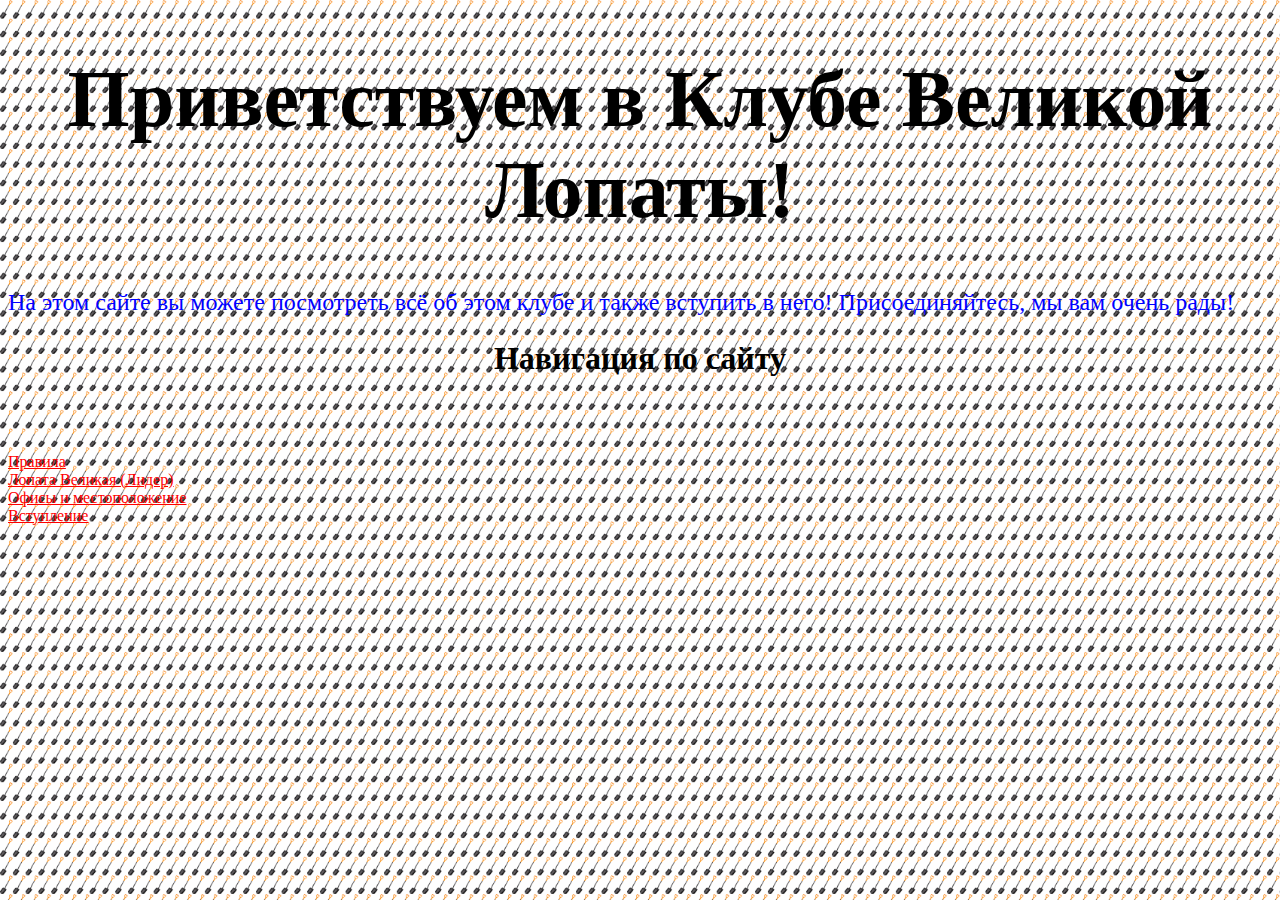
<file: index.html>
<!DOCTYPE html>
<html lang="ru-RU" style="font-family:'Trebuchet MS';">
    <style>
        body {
            background-image: url('lopata.png') ;
            background-size: 1%;
        }
        a:link, a:visited, a:hover, a:active {
            color:red;
        }
    </style>
    <head>
        <title>Главная</title>
        <link rel="icon" href="1lopata.ico">
    </head>
<body>
    <h1 style="text-align: center; font-size: 500%;"> Приветствуем в Клубе Великой Лопаты!</h1>
    <p style="font-size: 150%; color:blue"> На этом сайте вы можете посмотреть <span title="Правила, требования и т.д."> всё </span>об этом клубе и также вступить в него! Присоединяйтесь, мы вам очень рады!</p>
    <h1 style="text-align: center; font-size: 200%;"> Навигация по сайту</h1>
    <br>
    <br>
    <br>
    <a href="rules.html">Правила</a> <br>
    <a href="ShovelTheGreat.html">Лопата Великая (Лидер)</a> <br>
    <a href="unaccessable.html">Офисы и местоположение</a> <br>
    <a href="meet.html">Вступление</a> <br>
</body>
</html>
</file>
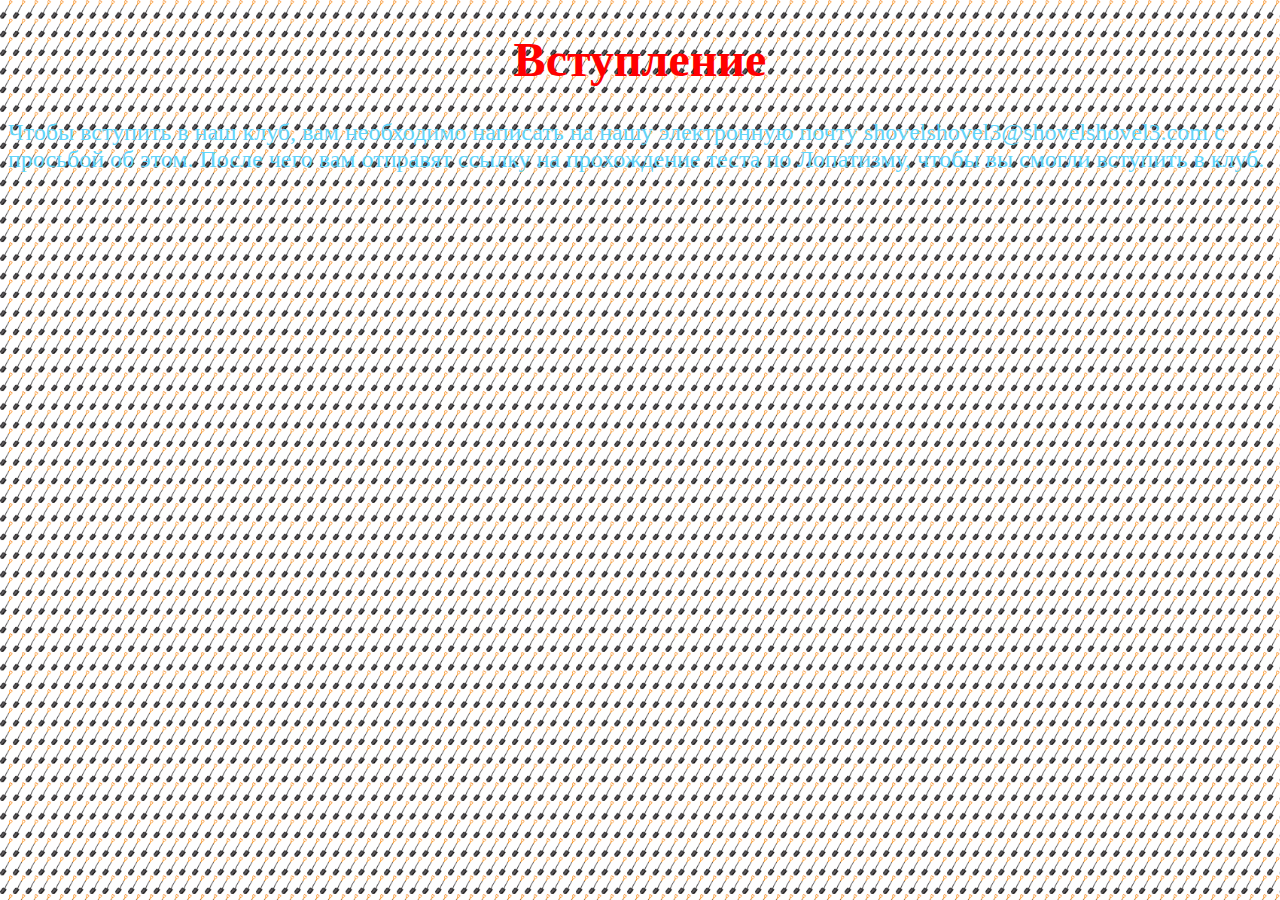
<file: meet.html>
<!DOCTYPE html>
<html lang="ru-RU" style="font-family:'Trebuchet MS';">
    <head>
        <title>Вступление</title>
        <link rel="stylesheet" href="stylesdefault.css">
    </head>
    <body>
        <h1 style="text-align: center;">Вступление</h1>
        <p>Чтобы вступить в наш клуб, вам необходимо написать на нашу электронную почту shovelshovel3@shovelshovel3.com с просьбой об этом. После чего вам отправят ссылку на прохождение теста по Лопатизму, чтобы 
        вы смогли вступить в клуб.</p>
    </body>
</html>
</file>
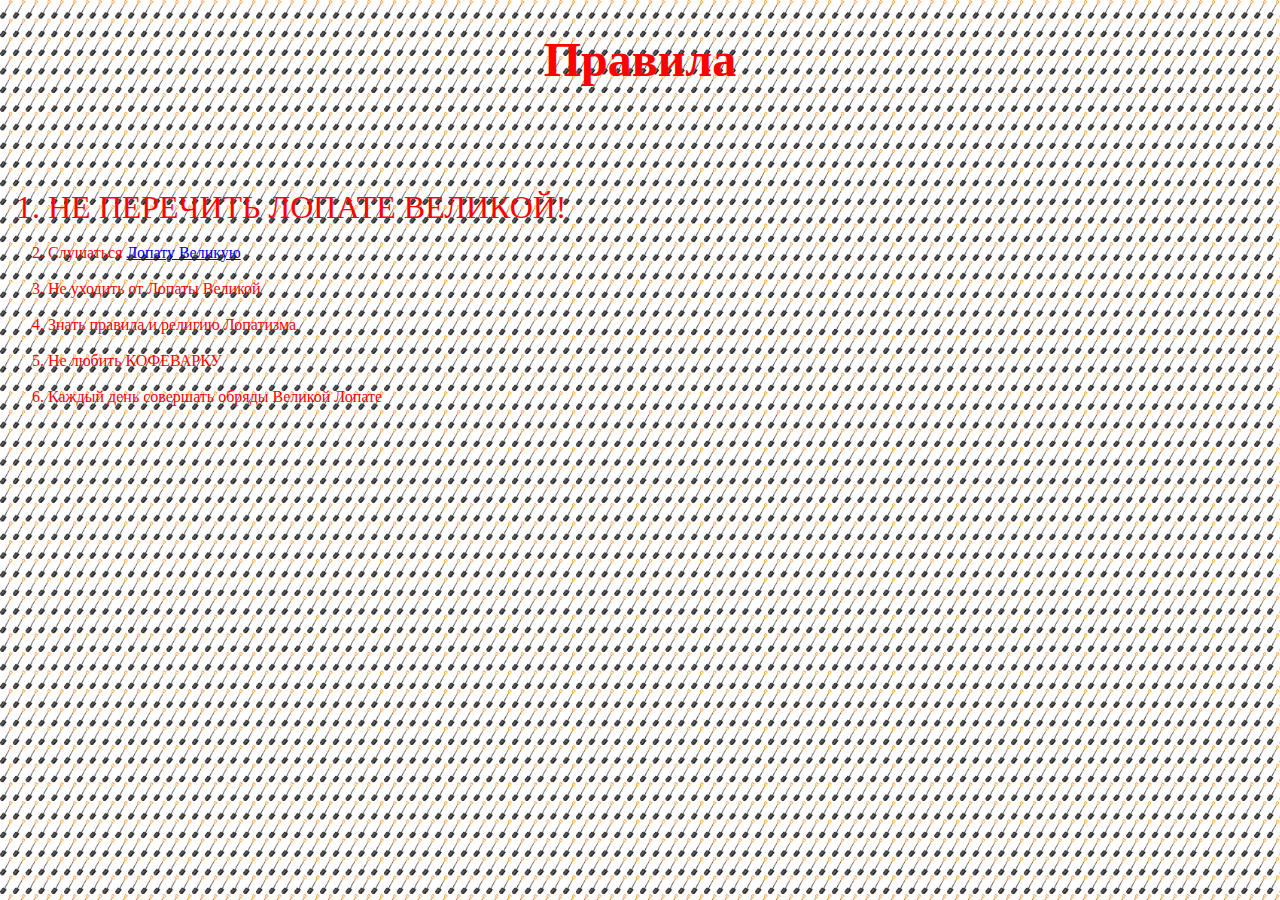
<file: rules.html>
<!DOCTYPE html>
<html lang="ru-RU" style="font-family:'Trebuchet MS';">
    <head>
        <title>Правила</title>
    </head>
    <style>
        body {
            background-image: url('lopata.png') ;
            background-size: 1%;
        }
        p {
            font-size: 150%;
            color:blue;
        }
        h1 {
            color:red;
            font-size: 300%;
        }
        li {
            color:red;
        }
    </style>
    <body>
        <h1 style="text-align: center;">Правила</h1>
        <br>
        <br>
        <br>
        <ol>
            <li style="font-size: 200%;">НЕ ПЕРЕЧИТЬ ЛОПАТЕ ВЕЛИКОЙ!</li><br>
            <li>Слушаться <a href="ShovelTheGreat.html">Лопату Великую</a></li><br>
            <li>Не уходить от Лопаты Великой</li><br>
            <li>Знать правила и религию Лопатизма</li><br>
            <li>Не любить КОФЕВАРКУ</li><br>
            <li>Каждый день совершать обряды Великой Лопате</li>
        </ol>
    </body>
</html>
</file>
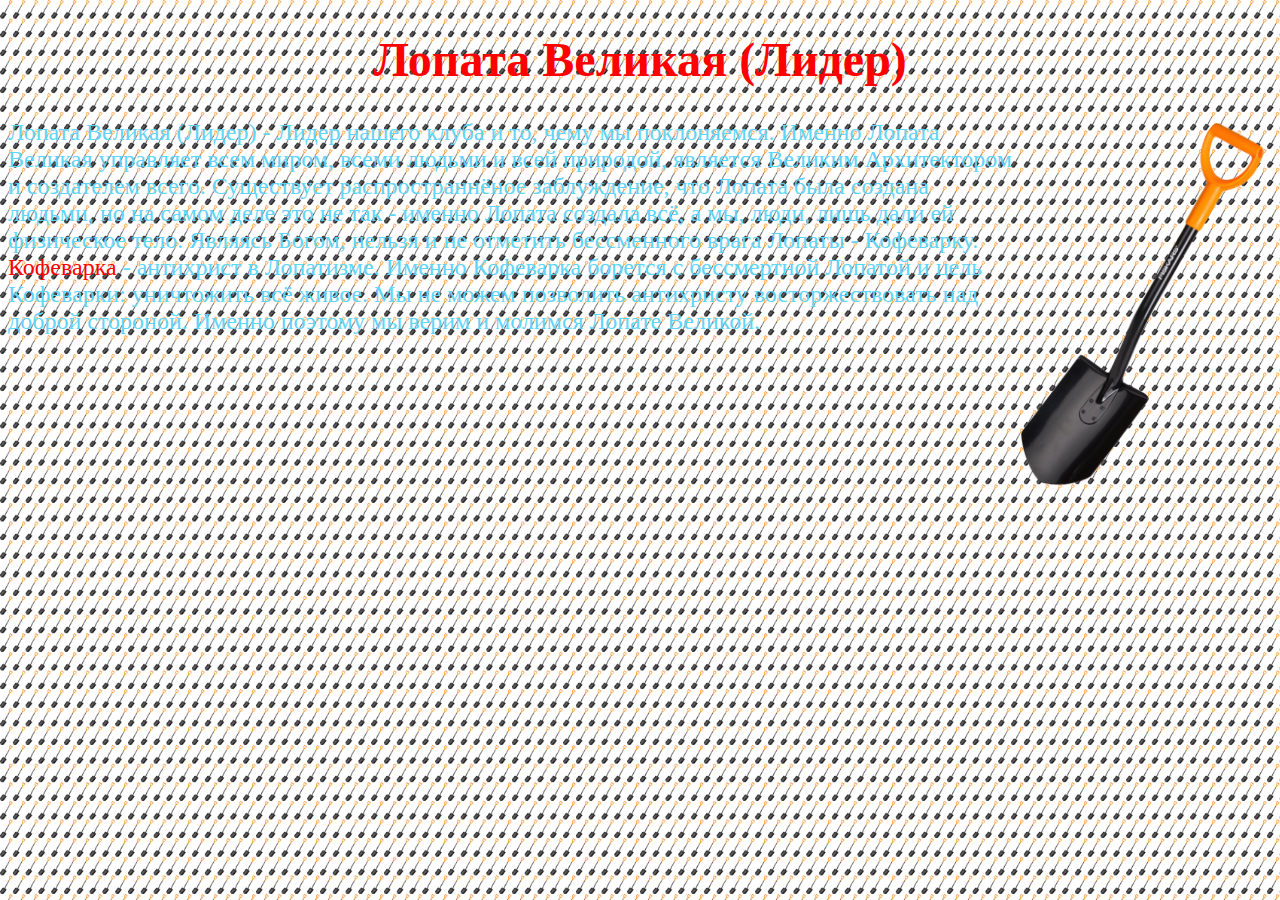
<file: ShovelTheGreat.html>
<!DOCTYPE html>
<html lang="ru-RU" style="font-family:'Trebuchet MS';">
    <head>
        <title>Лопата Великая</title>
        <link rel="stylesheet" href="stylesdefault.css">
    </head>
    <body>
        <h1 style="text-align: center;">Лопата Великая (Лидер)</h1>
        <img src="lopata.png" style="float: right; width: 20%;height: 20%;">
        <p><span strong>Лопата Великая (Лидер)</span> - Лидер нашего клуба и то, чему мы поклоняемся. Именно Лопата Великая управляет всем миром, всеми людьми и всей природой, является Великим Архитектором и
             создателем всего. Существует распространнёное заблуждение, что Лопата была создана людьми, но на самом деле это не так - именно Лопата создала всё, а мы, люди, лишь дали ей физическое тело. Являясь 
             Богом, нельзя и не отметить бессменного врага Лопаты - Кофеварку. <span style="color:red;">Кофеварка</span> - антихрист в Лопатизме. Именно Кофеварка борется с бессмертной Лопатой и цель Кофеварки:
              уничтожить всё живое. Мы не можем позволить антихристу восторжествовать над доброй стороной. Именно поэтому мы верим и молимся Лопате Великой.</p>
    </body>
</html>
</file>
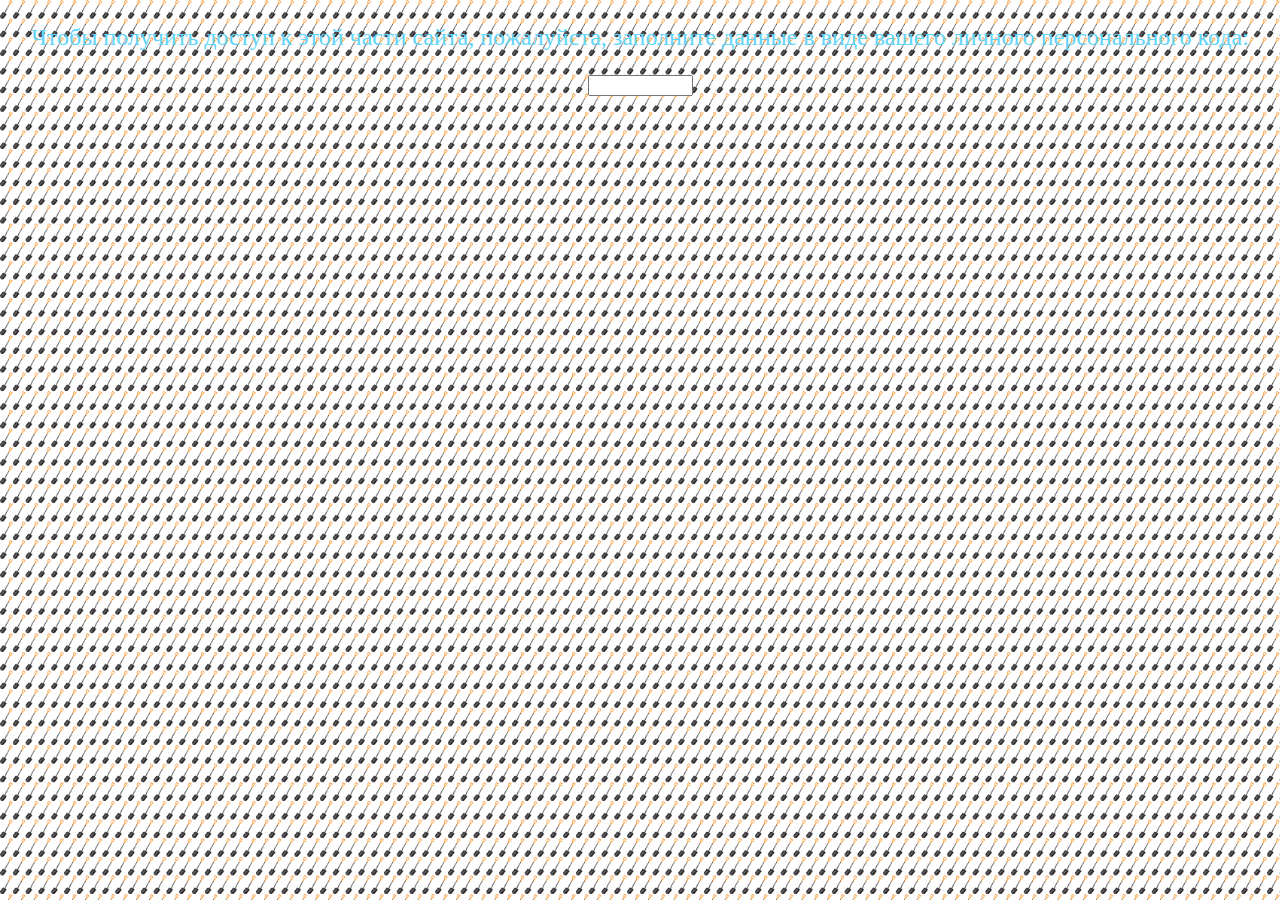
<file: unaccessable.html>
<!DOCTYPE html>
<html lang="ru-RU" style="font-family:'Trebuchet MS';">
    <head>
        <title>Недоступно</title>
        <link rel="stylesheet" href="stylesdefault.css">
    </head>
    <body>
        <p style="text-align: center;"> Чтобы получить доступ к этой части сайта, пожалуйста, заполните данные в виде вашего личного персонального кода:</p>
        <center><input type="text" size="10"></center>
    </body>
</html>
</file>
<file: stylesdefault.css>
body {
    background-image: url('lopata.png') ;
    background-size: 1%;
}
p {
    color:rgb(97, 212, 250);
    font-size: 150%;
}
h1 {
    color:red;
    font-size:300%;
}
</file>
